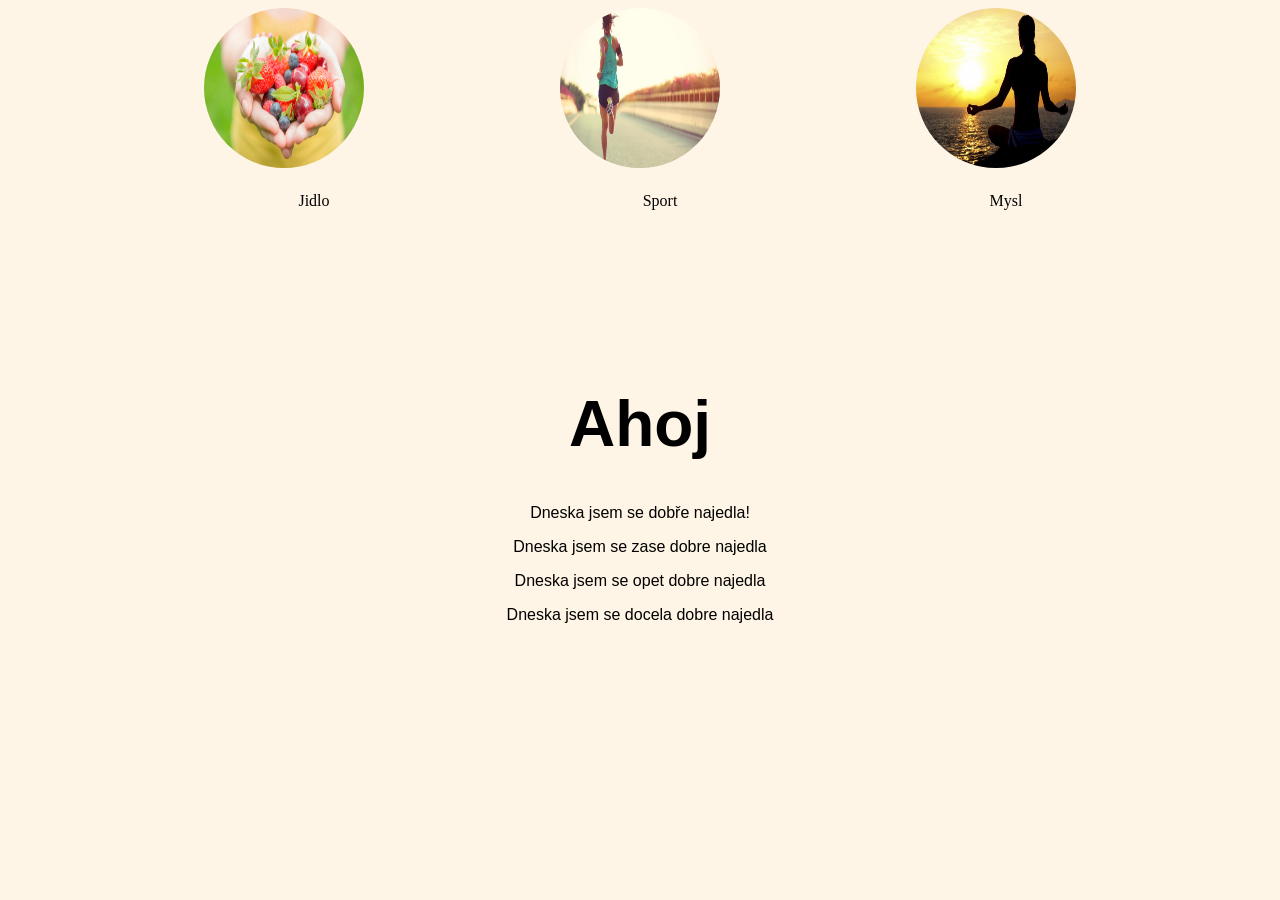
<file: index.html>
<!DOCTYPE html>
 <html>

 <head>
<link rel="stylesheet" href="css/style.css">
 </head>

<body>


<div class="flex-container">
  <img class="jidlo flexitem" src="img/zdrave-potraviny.jpg">
  <img class= "beh flexitem" src="img/beh.jpg">
  <img class= "meditace flexitem" src="img/meditace.jpg">
</div>


<ul class="flex-container center">
  <li class="text flexitem"><span>Jidlo</span></li>
  <li class="text flexitem"><span>Sport</span></li>
  <li class="text flexitem"><span>Mysl</span></li>
</ul>

<div class="center">
    <h1>Ahoj</h1>
    
</div>   

<div class="footer">

 <p>Dneska jsem se dobře najedla!</p>
 <p>Dneska jsem se zase dobre najedla</p>
 <p>Dneska jsem se opet dobre najedla</p>
 <p>Dneska jsem se docela dobre najedla</p>

</div>

</body>
</html>
</file>
<file: css/style.css>
.center {
  text-align: center;
}

.flex-container {
  list-style: none;
  display: flex;
  -webkit-flex-flow: row wrap;
  justify-content: space-evenly;
}
span {
  margin-top: 5%;
  display: block;
}

.jidlo {
  border-radius: 100%;
  height: 10em;
  width: 10em; 
}

.beh {
  border-radius: 100%;
  height: 10em;
  width: 10em; 
}

.meditace {
  border-radius: 100%;
  height: 10em;
  width: 10em; 
}

.flexitem {
  border-radius: 100%;
  height: 10em;
  width: 10em;
}

*{
  background-color: #fff5e6;
}

p {
  border: 2px;
  text-align: center;
  font-family: Arial, Helvetica, sans-serif;
}

h1 {
  font-size: 5vw;
  font-family: 'Gill Sans', 'Gill Sans MT', Calibri, 'Trebuchet MS', sans-serif;
}
</file>
